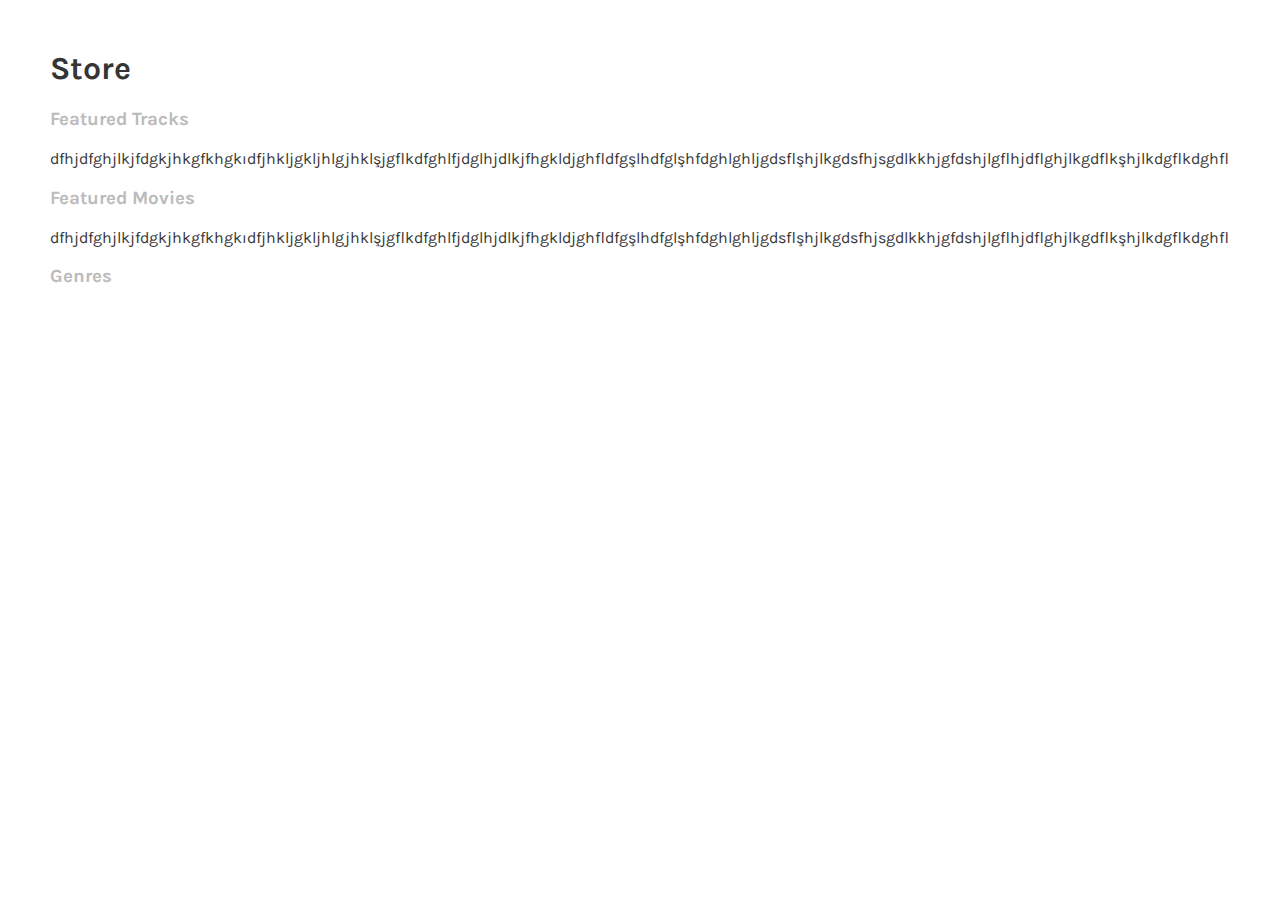
<file: index.html>
<!DOCYTYPE HTML>
<html>
	<head>
		<title>SpezTunes Store</title>
		<link rel="stylesheet" type="text/css" href="css/style.css">
	</head>
	
	<body>
		<h1>Store</h1>
		
		<h3>Featured Tracks</h3>
		<div class="slider-home" id="featured-tracks">dfhjdfghjlkjfdgkjhkgfkhgkıdfjhkljgkljhlgjhklşjgflkdfghlfjdglhjdlkjfhgkldjghfldfgşlhdfglşhfdghlghljgdsflşhjlkgdsfhjsgdlkkhjgfdshjlgflhjdflghjlkgdflkşhjlkdgflkdghflkhjyfesduyıgbdghvfluhbdujfrehlşochnjsfdghjkldfghkfdgkhjkgfdhjkljgfkhjklfgdhjlkjfdglşhjfdgşlkjdlfşjhldkjhfhlok</div>
		
		<h3>Featured Movies</h3>
		<div class="slider-home" id="featured-tracks">dfhjdfghjlkjfdgkjhkgfkhgkıdfjhkljgkljhlgjhklşjgflkdfghlfjdglhjdlkjfhgkldjghfldfgşlhdfglşhfdghlghljgdsflşhjlkgdsfhjsgdlkkhjgfdshjlgflhjdflghjlkgdflkşhjlkdgflkdghflkhjyfesduyıgbdghvfluhbdujfrehlşochnjsfdghjkldfghkfdgkhjkgfdhjkljgfkhjklfgdhjlkjfdglşhjfdgşlkjdlfşjhldkjhfhlok</div>
		
		<h3>Genres</h3>
	</body>
</html>
</file>
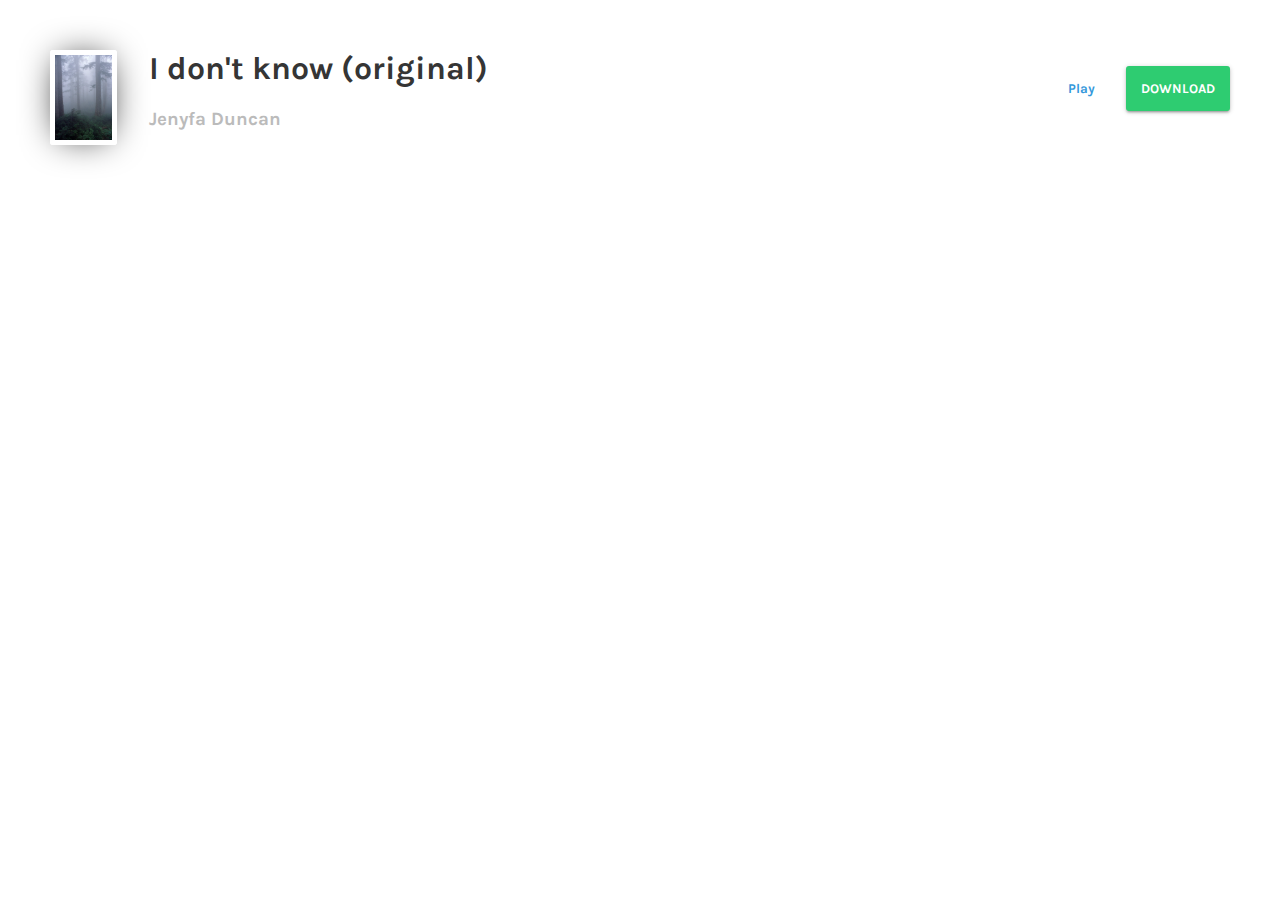
<file: data/Jenyfa Duncan/I Don't Know (original)/index.html>
<!DOCYTYPE HTML>
<html>
	<head>
		<title>Jenyfa Duncan - I don't know (original) | SpezTunes Store</title>
		<link rel="stylesheet" type="text/css" href="https://spez-inc.github.io/speztunes-store/css/style.css">
	</head>
	
	<body>
		<img id="trackimage" src="track.png" align="left" height="85px;">
			<button flatuistyle="get" onclick="downloadmp3();" style="position: relative; margin-top: 16px; float: right;">DOWNLOAD</button>
			<button flatuistyle="text" id="playpause" onclick="playaudio();" style="position: relative; margin-top: 16px; margin-right: 16px; float: right;">Play</button>
			<h1 id="trackname">I don't know (original)</h1>
			<h3 id="artistname">Jenyfa Duncan</h3>
		</img>
		
		<audio id="trackdemo" src="track.mp3" />
		
		<script>
			// preview.js
			// (C) 2019 Spez Inc. Some Rights Reserved.

			// Get Objects
			var trackname = document.getElementById("trackname");
			var artist = document.getElementById("artistname");
			var trackdemo = document.getElementById("trackdemo");
			var trackimage = document.getElementById("trackimage");
			var playpause = document.getElementById("playpause");

			function playaudio() {
				trackdemo.play();
				playpause.innerHTML = "Pause"
				playpause.setAttribute("onclick", "pauseaudio();");
			}

			function pauseaudio() {
				trackdemo.pause();
				playpause.innerHTML = "Play"
				playpause.setAttribute("onclick", "playaudio();");
			}
		</script>
	</body>
</html>
</file>
<file: css/style.css>
@import url('https://fonts.googleapis.com/css?family=Karla:400,400i,700,700i&subset=latin-ext');

* {
	font-family: 'Karla', sans-serif;
}

html {
	margin: 42px;
	color: #353535;
}

h3 {
	color: #bbbbbb;
}

.slider-home {
	overflow-x: hidden;
	overflow-y: hidden;
}

.slider-home:hover {
	overflow-x: visible;
	overflow-y: hidden;
}

#trackimage {
	margin-right: 32px;
	border: 5px solid white;
	border-radius: 3px;
	-webkit-box-shadow: 0px 0px 37px -10px rgba(0,0,0,1);
	-moz-box-shadow: 0px 0px 37px -10px rgba(0,0,0,1);
	box-shadow: 0px 0px 37px -10px rgba(0,0,0,1);
}

button[flatuistyle=text] {
	padding: 15px;
	border: none;
	border-radius: 3px;
	background: none;
	color: rgb(52,152,219);
	font-weight: bold;
	transition-duration: 0.25s;
}

button:hover[flatuistyle=text] {
	background: rgba(52,152,219, 0.1);
}

button:active[flatuistyle=text] {
	background: rgba(52,152,219, 0.2);
}

button[flatuistyle=gettext] {
	padding: 15px;
	border: none;
	border-radius: 3px;
	background: none;
	color: #2ecc71;
	font-weight: bold;
	transition-duration: 0.25s;
}

button:hover[flatuistyle=gettext] {
	background: rgba(46,204,113, 0.1);
}

button:active[flatuistyle=gettext] {
	background: rgba(46,204,113, 0.2);
}

button[flatuistyle=normal] {
	padding: 15px;
	border: none;
	border-radius: 3px;
	background: rgb(52,152,219);
	color: white;
	font-weight: bold;
	transition-duration: 0.25s;
	box-shadow: 0px 1px 5px 0px rgba(0,0,0,0.2),0px 2px 2px 0px rgba(0,0,0,0.14),0px 3px 1px -2px rgba(0,0,0,0.12);
}

button:hover[flatuistyle=normal] {
	background: rgba(52,152,219, 0.8);
}

button:active[flatuistyle=normal] {
	background: rgba(52,152,219, 0.6);
}

button[flatuistyle=get] {
	padding: 15px;
	border: none;
	border-radius: 3px;
	background: #2ecc71;
	color: white;
	font-weight: bold;
	transition-duration: 0.25s;
	box-shadow: 0px 1px 5px 0px rgba(0,0,0,0.2),0px 2px 2px 0px rgba(0,0,0,0.14),0px 3px 1px -2px rgba(0,0,0,0.12);
}

button:hover[flatuistyle=get] {
	background: rgba(46,204,113, 0.8);
}

button:active[flatuistyle=get] {
	background: rgba(46,204,113, 0.6);
}
</file>
